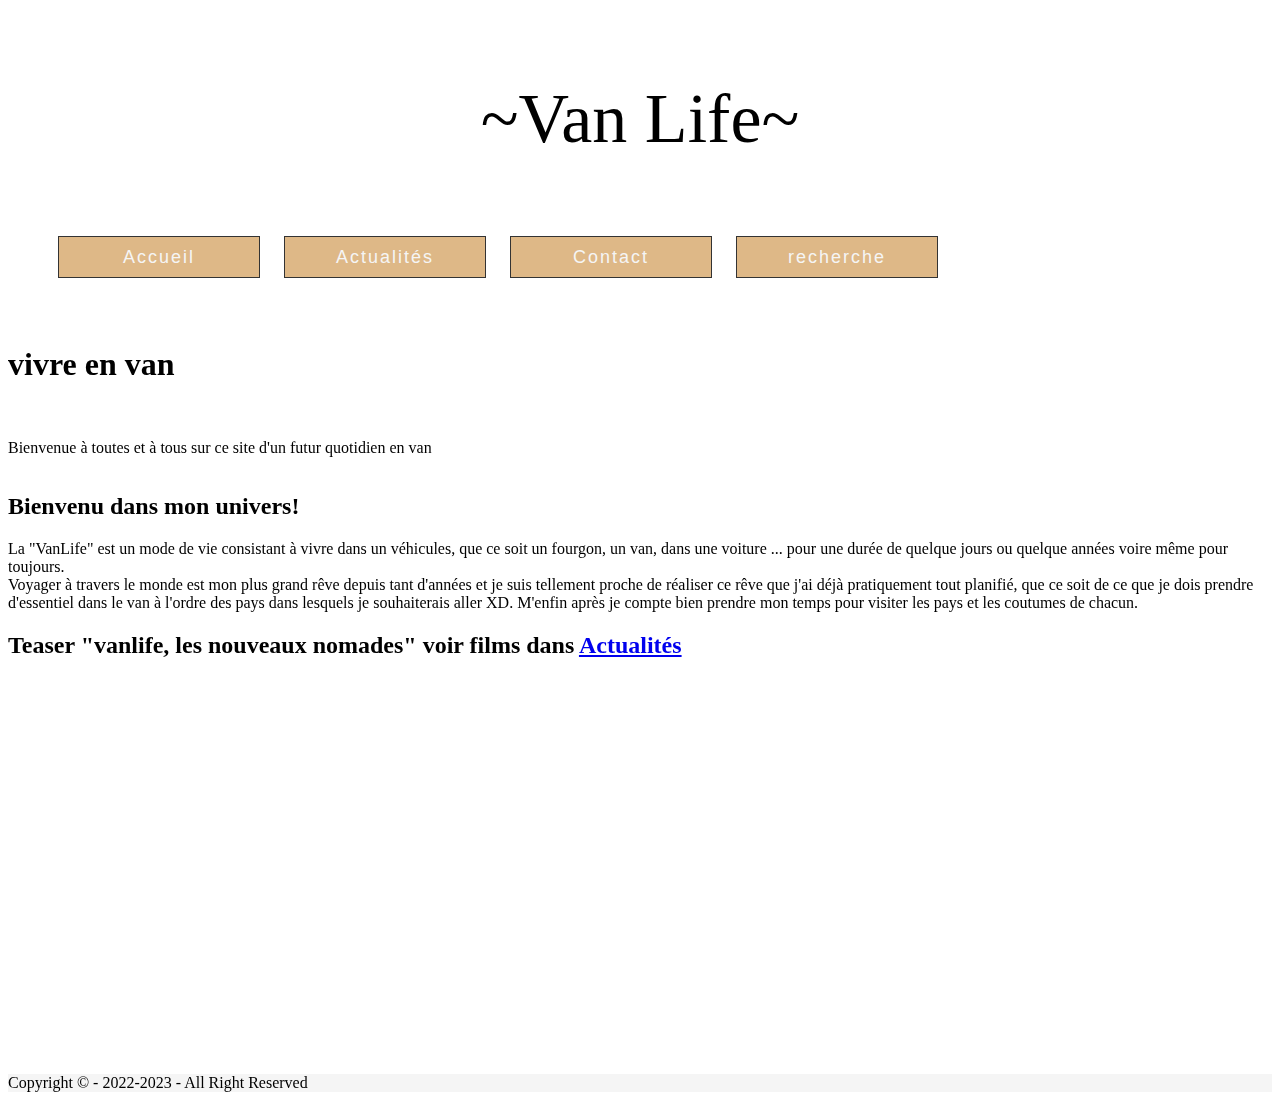
<file: Site Van life 3/index.html>
<!-- ACCUEIL  -->

<!DOCTYPE html>
<html>
<head>
	
	<title>Van Life</title>
	<meta charset="utf-8">
	<link rel="stylesheet" type="text/css" href="css/styles Accueil.css">

</head>

<body>

	<!-- haut de page -->
		<header>
				<center>
				<p>~Van Life~</p>
				</center>
		</header>

	<!-- Menu de navigation -->

<nav class="menu-nav">
		<ul>
			<li class="btn">
				<a href="index.html">
				<span>Accueil</span>

				</a>
			</li>

			<li class="btn">
				<a href="Actualités.html">
				<span>Actualités</span>
				</a>
			</li>

			<li class="btn">
				<a href="contact.html">
				<span>Contact</span>
				</a>
			</li>

			<li class="btn">
				<a href="recherches.html">
				<span>recherche</span>
				</a>
			</li>
		</ul>
	</nav>

	<!-- fond d'ecran animé à changé-->
<video id="background-video" autoplay loop muted>

<source src="https://assets.codepen.io/6093409/river.mp4" type="video/mp4">

</video>

<!-- contenu sous forme de boite -->

	<div id="content">
			<div class="leftbox">
			<h1>vivre en van
			</h1>
					<div class="annonce">
			</div>
				<p> Bienvenue à toutes et à tous sur ce site d'un futur quotidien en van
				</p>
					</div>

			<h2>Bienvenu dans mon univers!
			</h2>

				<p>La "VanLife" est un mode de vie consistant à vivre dans un véhicules, que ce soit un fourgon, un van, dans une voiture ... pour une durée de quelque jours ou quelque années voire même pour toujours.
					<br>
					Voyager à travers le monde est mon plus grand rêve depuis tant d'années et je suis tellement proche de réaliser ce rêve que j'ai déjà pratiquement tout planifié, que ce soit de ce que je dois prendre d'essentiel dans le van à l'ordre des pays dans lesquels je souhaiterais aller XD. M'enfin après je compte bien prendre mon temps pour visiter les pays et les coutumes de chacun.

				</p>
	
	</div>

		<!-- video -->

		<div class="rightbox">
			<h2>Teaser "vanlife, les nouveaux nomades" voir films dans <a href="Actualités.html">Actualités</a>
			</h2>

			<iframe width="560" height="315" src="https://www.youtube.com/embed/f9gQtRo69Tw" title="YouTube video player" frameborder="0" allow="accelerometer; autoplay; clipboard-write; encrypted-media; gyroscope; picture-in-picture" allowfullscreen></iframe>
		</div>

	<!-- pied de page -->

	<footer>

		<p>Copyright &copy; -  2022-2023 - All Right Reserved</p>

	</footer>


</body>
</html>
</file>
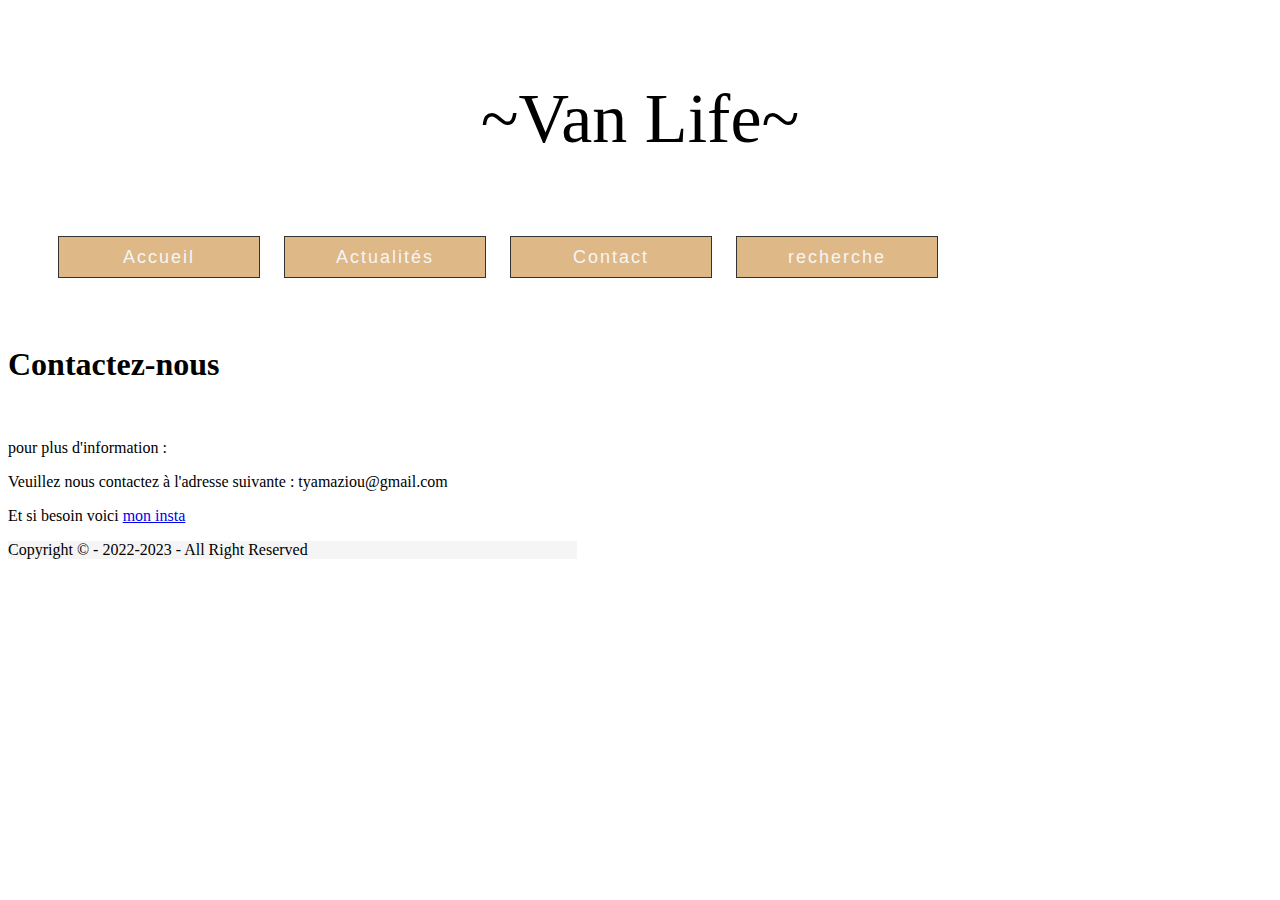
<file: Site Van life 3/contact.html>
<!-- ACCUEIL  -->

<!DOCTYPE html>
<html>
<head>
	
	<title>Contactez-nous</title>
	<meta charset="utf-8">
	<link rel="stylesheet" type="text/css" href="css/styles contact.css">

</head>

<body>

<!-- haut de page -->
	<header>

		<center>

		<p>~Van Life~</p>

		</center>

	</header>

<!-- Menu de navigation -->

<nav class="menu-nav">
		<ul>
			<li class="btn">
				<a href="index.html">
				<span>Accueil</span>
				</a>
			</li>

			<li class="btn">
				<a href="Actualités.html">
				<span>Actualités</span>
				</a>
			</li>

			<li class="btn">
				<a href="contact.html">
				<span>Contact</span>
				</a>
			</li>

			<li class="btn">
				<a href="recherches.html">
				<span>recherche</span>
				</a>
			</li>
		</ul>
	</nav>

<!-- contenu sous forme de boite -->

	<div id="content">

		<div class="leftbox">
			<h1>
				Contactez-nous
			</h1>

		<div class="annonce">

		</div>
<body>
	<p> pour plus d'information :
	</p>
	<p>
		Veuillez nous contactez à l'adresse suivante : tyamaziou@gmail.com
	</p>

	<p>Et si besoin voici

	<a href="https://www.instagram.com/tya._.maziou/?hl=fr"> mon insta</a>

	</p>

		<!-- pied de page -->
	<footer>
		<p>
			Copyright &copy; -  2022-2023 - All Right Reserved
		</p>
	</footer>

</body>
</html>
</file>
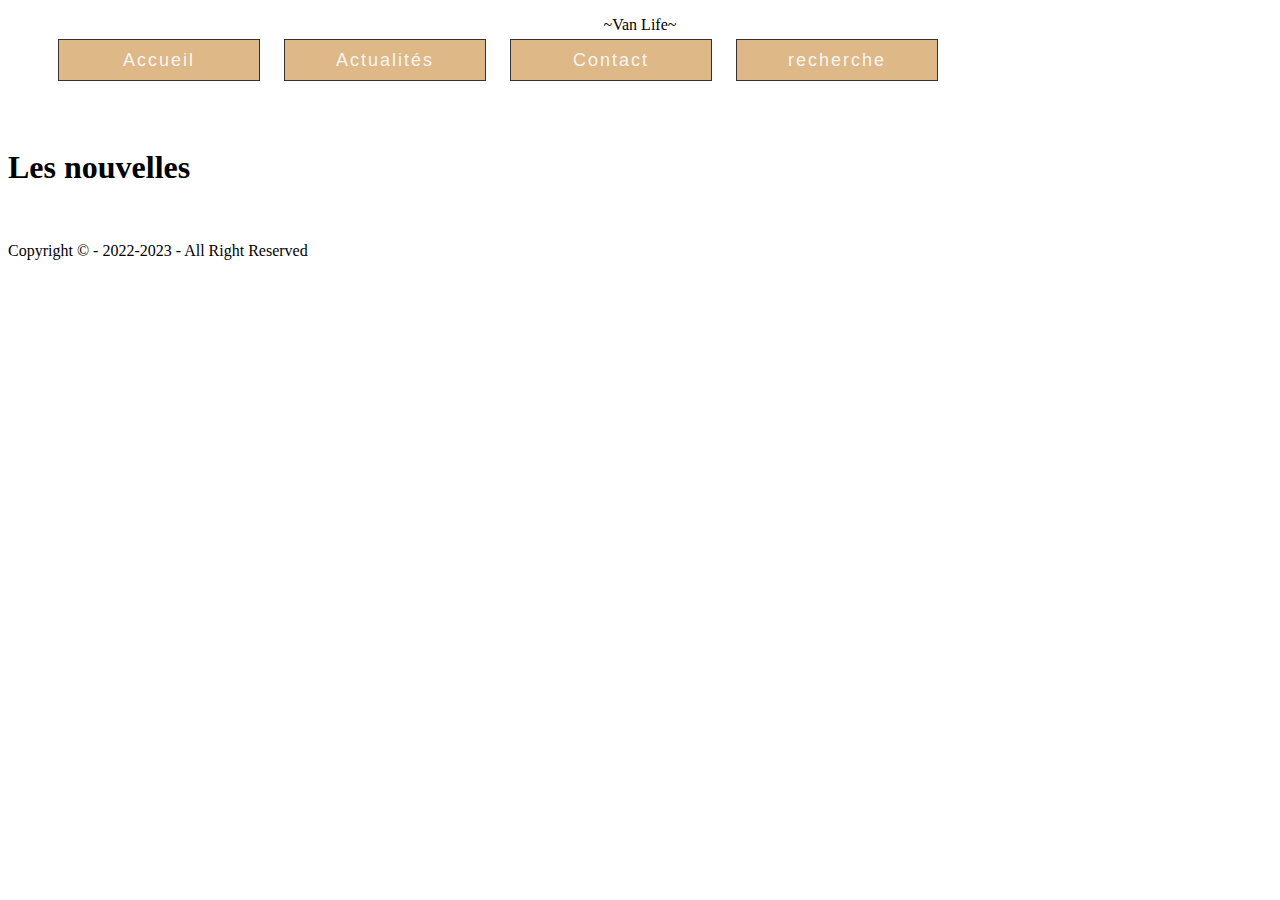
<file: Site Van life 3/recherches.html>
<!-- ACCUEIL  -->

<!DOCTYPE html>
<html>
<head>
	
	<title>Van Life</title>
	<meta charset="utf-8">
	<link rel="stylesheet" type="text/css" href="css/styles recherches.css">

</head>

<body>

	<!-- haut de page -->
	<header>

		<center>

		<p>~Van Life~</p>

		</center>

	</header>


<!-- Menu de navigation -->

<nav class="menu-nav">
		<ul>
			<li class="btn">
				<a href="index.html">
				<span>Accueil</span>
				</a>
			</li>

			<li class="btn">
				<a href="Actualités.html">
				<span>Actualités</span>
				</a>
			</li>

			<li class="btn">
				<a href="contact.html">
				<span>Contact</span>
				</a>
			</li>

			<li class="btn">
				<a href="recherches.html">
				<span>recherche</span>
				</a>
			</li>
		</ul>
	</nav>

<!-- Barre de recherche -->



<!-- contenu sous forme de boite -->

	<div id="content">

		<div class="leftbox">
			<h1>
				Les nouvelles
			</h1>

		<div class="annonce">

		</div>

<!-- pied de page -->

	<footer>

		<p>Copyright &copy; -  2022-2023 - All Right Reserved</p>

	</footer>
</file>
<file: Site Van life 3/css/styles Accueil.css>
/*fond d'ecran video*/
#background-video {
height: 100vh;
width: 100vw;
object-fit: cover;
position: fixed;
left: 0;
right: 0;
top: 0;
bottom: 0;
z-index: -1;
}
/*contenu sous forme de boite (video)*/

div#content div{
	display: inline-block;
	width: 48%;
}

div#content div h2 p, iframe{
	margin: 30px;

}

div#content div.leftbox{
	vertical-align: top;
}

div#content div.rightbox{
	vertical-align: bottom;
}


/*bouttons*/
nav.menu-nav ul li.btn a{
	color: whitesmoke;
	text-decoration: none;
	background-color: burlywood;
}

nav.menu-nav ul li.btn{
	display: inline-block;
	list-style-type: none ;
	padding: 10px;
	font-size: 30px;
}

ul li.btn a {
  position: fixed;
  top: 50%;
  left: 50%;
  transform: translate(-50%, -50%);

  display: block;
  width: 200px;
  height: 40px;
  line-height: 40px;
  font-size: 18px;
  font-family: sans-serif;
  text-decoration: none;
  color: #333;
  border: 1px solid #333;
  letter-spacing: 2px;
  text-align: center;
  position: relative;
  transition: all .35s;
}

a:after{
  position: absolute;
  content: "";
  top: 0;
  left: 0;
  width: 0;
  height: 100%;
  background: #EAF692;
  transition: all .35s;
}

a span{
  position: relative;
  z-index: 2;
}

a:hover{
  color: #fff;
}

a:hover:after{
  width: 100%;
}


nav.menu-nav ul li.btn:hover a{
	color: white;
	background-color: #4C5097;s
	transition: 0.6s all;
}


/*tête d'affiche*/

header{
	background: url(https://www.we-van.com/data/uploads//14-pyrenees-1.jpg);
	background-size: 100%;
	font-size: 70px;
	padding-top: 1px;
	padding-right: 1px;
	padding-left: 1px;
	padding-bottom: 2px;
}

/*fonc d'ecrand de base du site

header{
	background: url(https://www.we-van.com/data/uploads//14-pyrenees-1.jpg);
	background-size: 100%;
	font-size: 70px;
	padding-top: 1px;
	padding-right: 1px;
	padding-left: 1px;
	padding-bottom: 2px;
}

footer{
	background-color: whitesmoke;
}

body{
	background: url(https://tse1.mm.bing.net/th?id=OIP.ntx_dJhVwRnnIhlLVmgN-gHaLH&pid=Api&P=0&w=300&h=300);
}

/*bas de l'affiche*/

footer{
	background-color: whitesmoke;
}
</file>
<file: Site Van life 3/css/styles contact.css>
div#content div{
	display: inline-block;
	width: 45%;
}

div#content div h2 p, iframe{
	margin: 30px;

}

div#content div.leftbox{
	vertical-align: top;
}

div#content div.rightbox{
	vertical-align: top;
}

/*bouttons*/
nav.menu-nav ul li.btn a{
	color: whitesmoke;
	text-decoration: none;
	background-color: burlywood;
}

nav.menu-nav ul li.btn{
	display: inline-block;
	list-style-type: none ;
	padding: 10px;
	font-size: 30px;
}

ul li.btn a {
  position: fixed;
  top: 50%;
  left: 50%;
  transform: translate(-50%, -50%);

  display: block;
  width: 200px;
  height: 40px;
  line-height: 40px;
  font-size: 18px;
  font-family: sans-serif;
  text-decoration: none;
  color: #333;
  border: 1px solid #333;
  letter-spacing: 2px;
  text-align: center;
  position: relative;
  transition: all .35s;
}

a:after{
  position: absolute;
  content: "";
  top: 0;
  left: 0;
  width: 0;
  height: 100%;
  background: #EAF692;
  transition: all .35s;
}

a span{
  position: relative;
  z-index: 2;
}

a:hover{
  color: #fff;
}

a:hover:after{
  width: 100%;
}


nav.menu-nav ul li.btn:hover a{
	color: white;
	background-color: #4C5097;s
	transition: 0.6s all;
}

/*autre*/


header{
	background: url(https://www.we-van.com/data/uploads//14-pyrenees-1.jpg);
	background-size: 100%;
	font-size: 70px;
	padding-top: 1px;
	padding-right: 1px;
	padding-left: 1px;
	padding-bottom: 2px;
}

footer{
	background-color: whitesmoke;
}

body{
	background: url(https://tse1.mm.bing.net/th?id=OIP.ntx_dJhVwRnnIhlLVmgN-gHaLH&pid=Api&P=0&w=300&h=300);
}
</file>
<file: Site Van life 3/css/styles recherches.css>
/*page en construction a venir bientot car je sais comment continuer ce que je voulais faire sur cette page à la base*/

body{
	background: url("https://reseau-ehpad-paysbasque.org/wp-content/uploads/2021/06/enconstruction.png");
	background-size: 100%;
}


/*other*/
div#content div{
	display: inline-block;
	width: 45%;
}

div#content div h2 p, iframe{
	margin: 30px;

}

div#content div.leftbox{
	vertical-align: top;
}

div#content div.rightbox{
	vertical-align: top;
}


/*bouttons*/
nav.menu-nav ul li.btn a{
	color: whitesmoke;
	text-decoration: none;
	background-color: burlywood;
}

nav.menu-nav ul li.btn{
	display: inline-block;
	list-style-type: none ;
	padding: 10px;
	font-size: 30px;
}

ul li.btn a {
  position: fixed;
  top: 50%;
  left: 50%;
  transform: translate(-50%, -50%);

  display: block;
  width: 200px;
  height: 40px;
  line-height: 40px;
  font-size: 18px;
  font-family: sans-serif;
  text-decoration: none;
  color: #333;
  border: 1px solid #333;
  letter-spacing: 2px;
  text-align: center;
  position: relative;
  transition: all .35s;
}

a:after{
  position: absolute;
  content: "";
  top: 0;
  left: 0;
  width: 0;
  height: 100%;
  background: #EAF692;
  transition: all .35s;
}

a span{
  position: relative;
  z-index: 2;
}

a:hover{
  color: #fff;
}

a:hover:after{
  width: 100%;
}


nav.menu-nav ul li.btn:hover a{
	color: white;
	background-color: #4C5097;s
	transition: 0.6s all;
}


/*fond d'ecrand de base du site

header{
	background: url(https://www.we-van.com/data/uploads//14-pyrenees-1.jpg);
	background-size: 100%;
	font-size: 70px;
	padding-top: 1px;
	padding-right: 1px;
	padding-left: 1px;
	padding-bottom: 2px;
}

footer{
	background-color: whitesmoke;
}

body{
	background: url(https://tse1.mm.bing.net/th?id=OIP.ntx_dJhVwRnnIhlLVmgN-gHaLH&pid=Api&P=0&w=300&h=300);
}
</file>
